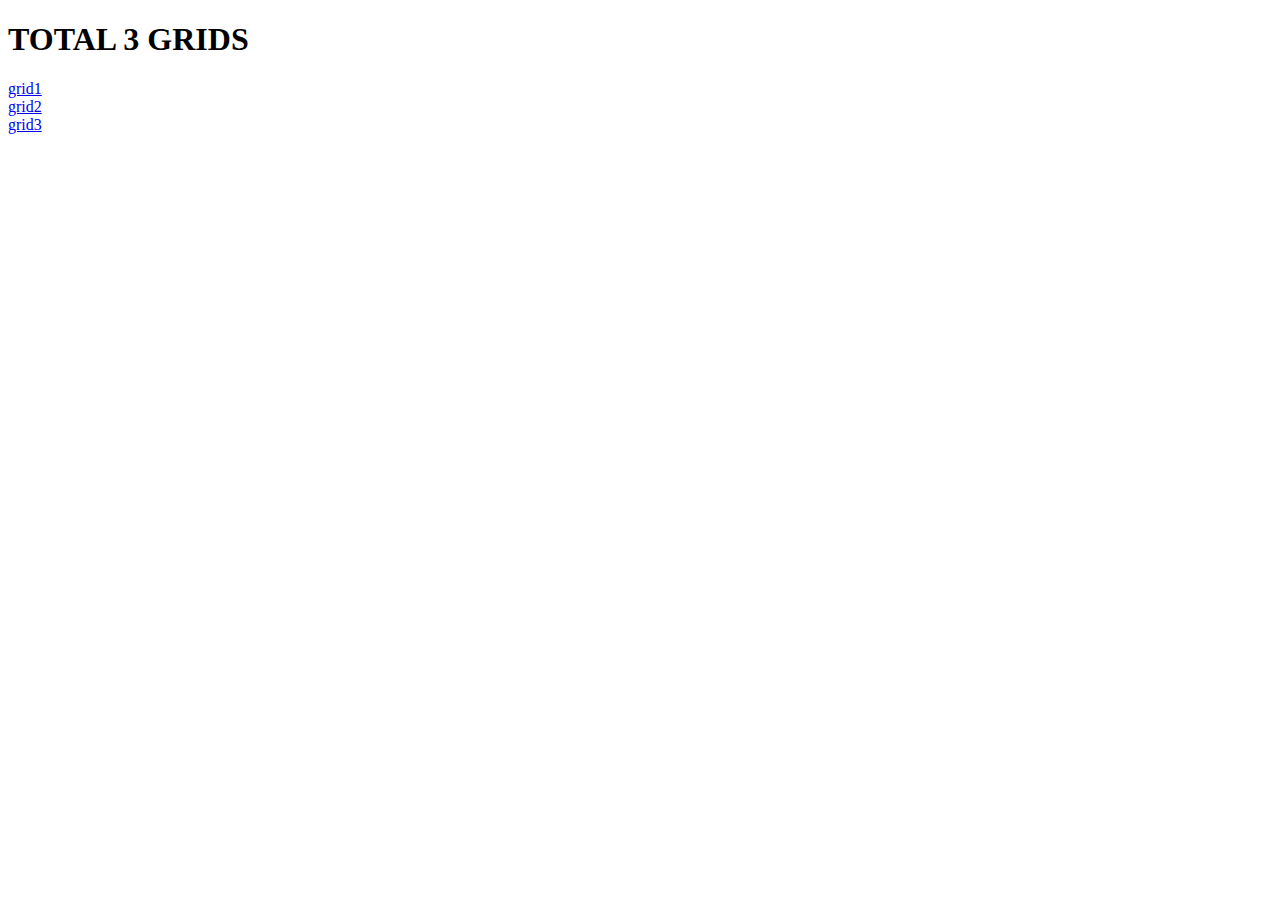
<file: index.html>
<!DOCTYPE html>
<html lang="en">
<head>
    <meta charset="UTF-8">
    <meta name="viewport" content="width=device-width, initial-scale=1.0">
    <title>Document</title>
</head>
<body>
    <h1>TOTAL 3 GRIDS</h1>
    <a href="index1.html">grid1</a><br>
    <a href="index2.html">grid2</a><br>
    <a href="index3.html">grid3</a>
</body>
</html>
</file>
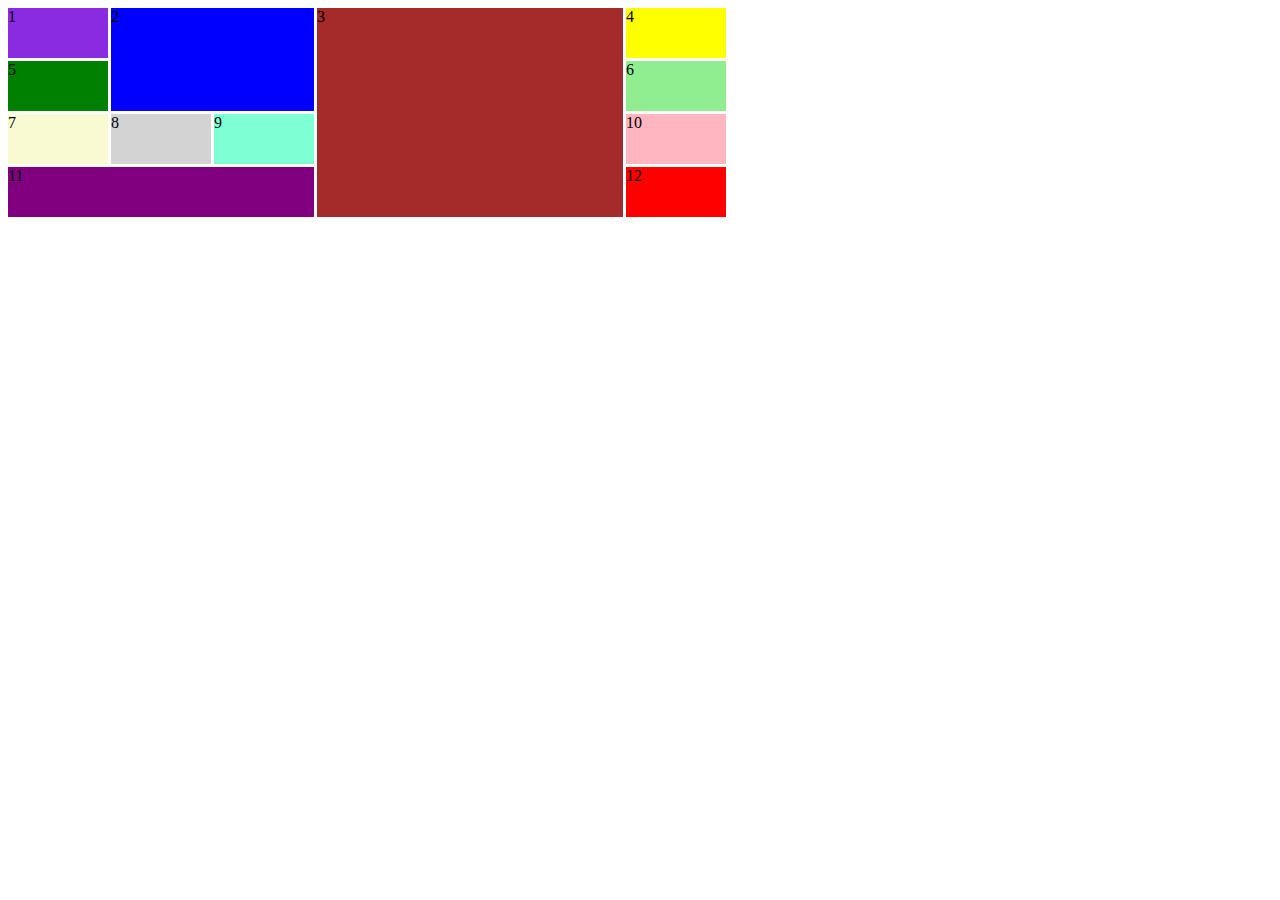
<file: index1.html>
<!DOCTYPE html>
<html lang="en">
<head>
    <meta charset="UTF-8">
    <meta name="viewport" content="width=device-width, initial-scale=1.0">
    <title>Document</title>
    <link rel="stylesheet" href="style1.css">
</head>
<body>
    <div class="container">
        <div class="child1">1</div>
        <div class="child2">2</div>
        <div class="child3">3</div>
        <div class="child4">4</div>
        <div class="child5">5</div>
        <div class="child6">6</div>
        <div class="child7">7</div>
        <div class="child8">8</div>
        <div class="child9">9</div>
        <div class="child10">10</div>
        <div class="child11">11</div>
        <div class="child12">12</div>
      </div>
</body>
</html>
</file>
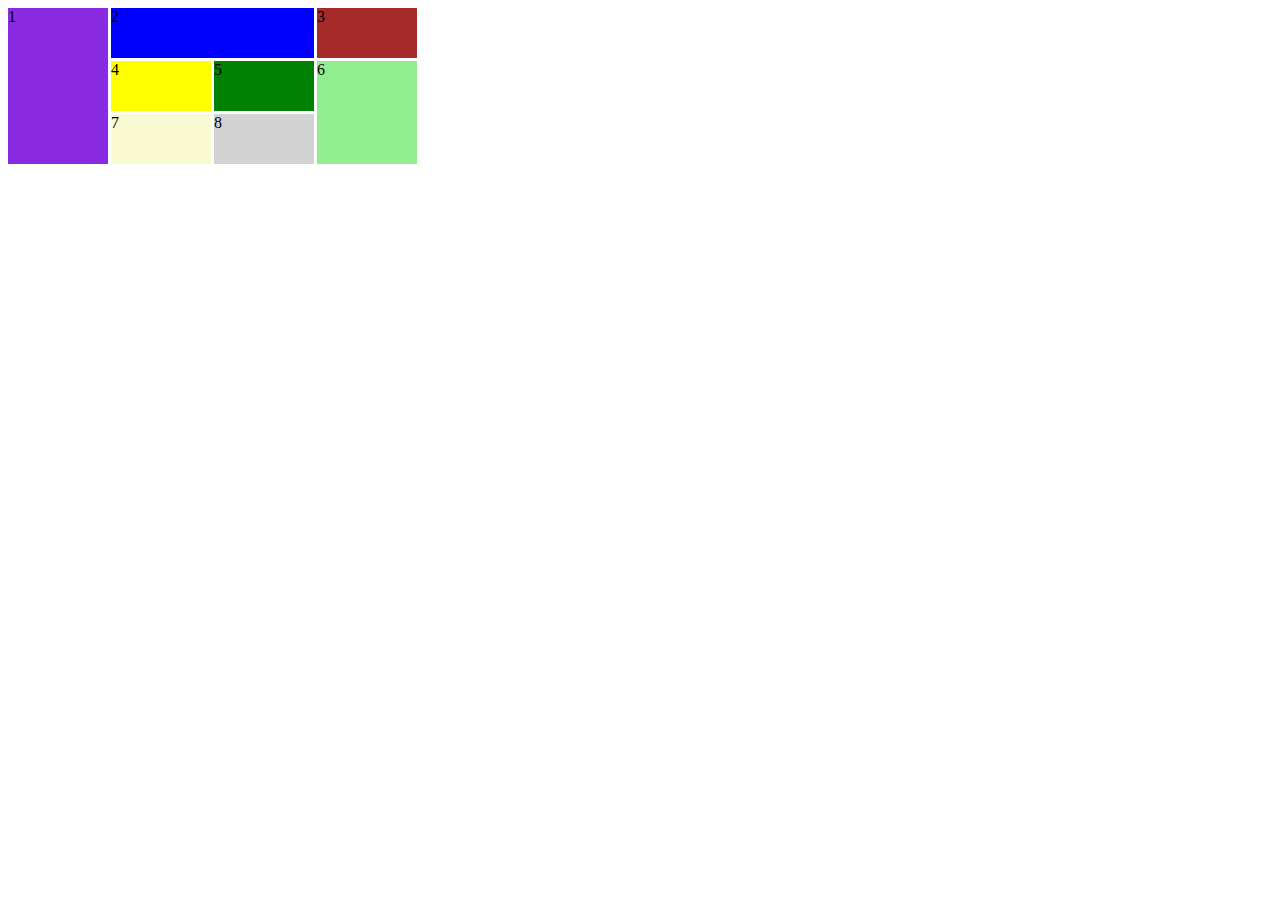
<file: index2.html>
<!DOCTYPE html>
<html lang="en">
<head>
    <meta charset="UTF-8">
    <meta name="viewport" content="width=device-width, initial-scale=1.0">
    <title>Document</title>
    <link rel="stylesheet" href="style2.css">
</head>
<body>
    <div class="container">
        <div class="child1">1</div>
        <div class="child2">2</div>
        <div class="child3">3</div>
        <div class="child4">4</div>
        <div class="child5">5</div>
        <div class="child6">6</div>
        <div class="child7">7</div>
        <div class="child8">8</div>
      </div>
</body>
</html>
</file>
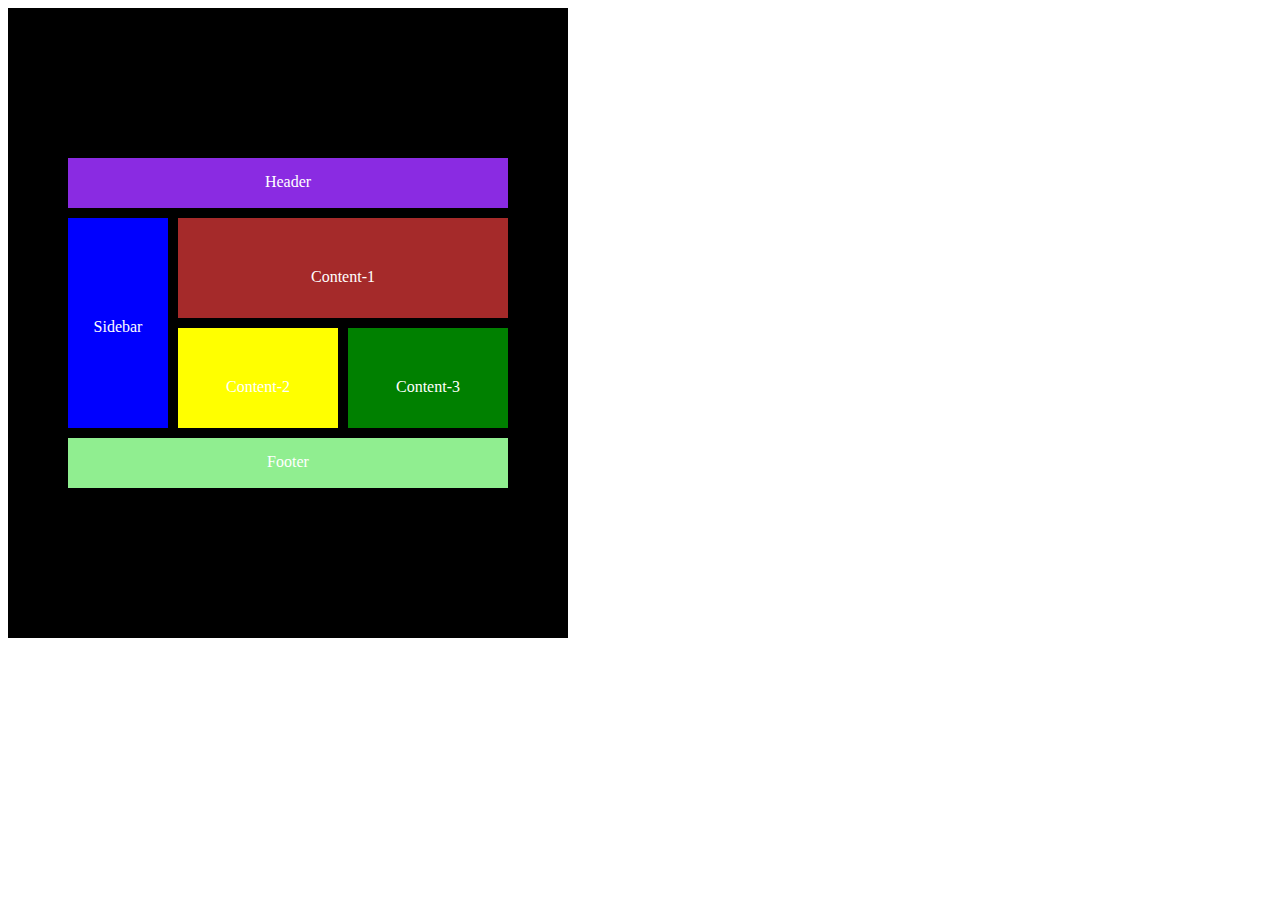
<file: index3.html>
<!DOCTYPE html>
<html lang="en">
<head>
    <meta charset="UTF-8">
    <meta name="viewport" content="width=device-width, initial-scale=1.0">
    <title>Document</title>
    <link rel="stylesheet" href="style3.css">
</head>
<body>
    <div class="container">
    <div class="child1">Header</div>
    <div class="child2">Sidebar</div>
    <div class="child3">Content-1</div>
    <div class="child4">Content-2</div>
    <div class="child5">Content-3</div>
    <div class="child6">Footer</div>
  </div> 
</body>
</html>
</file>
<file: style1.css>
.container {
    display: grid;
    grid-template-columns: 100px 100px 100px 100px 100px 100px 100px;
    grid-template-rows: 50px 50px 50px 50px 50px 50px;
    gap: 3px;
}

.container>div:nth-child(1) {

    background-color: blueviolet;
}

.container>div:nth-child(2) {
    background-color: blue;
    grid-column: 2/4;
    grid-row: 1/3;
}

.container>div:nth-child(3) {

    background-color: brown;
    grid-column: 4/7;
    grid-row: 1/5;
}

.container>div:nth-child(4) {

    background-color: yellow;
}

.container>div:nth-child(5) {

    background-color: green;
}

.container>div:nth-child(6) {

    background-color: lightgreen;
}

.container>div:nth-child(7) {

    background-color: lightgoldenrodyellow;
}

.container>div:nth-child(8) {

    background-color: lightgrey;
}

.container>div:nth-child(9) {

    background-color: aquamarine;
}

.container>div:nth-child(10) {

    background-color: lightpink;
}

.container>div:nth-child(11) {

    background-color: purple;
    grid-column: 1/4;
}

.container>div:nth-child(12) {

    background-color: red;
}
</file>
<file: style2.css>
.container {
    display: grid;
    grid-template-columns: 100px 100px 100px 100px;
    grid-template-rows: 50px 50px 50px;
    gap: 3px;
}

.container>div:nth-child(1) {

    background-color: blueviolet;
    grid-row: 1/4;
}

.container>div:nth-child(2) {
    background-color: blue;
    grid-column: 2/4;
}

.container>div:nth-child(3) {

    background-color: brown;
}

.container>div:nth-child(4) {

    background-color: yellow;
}

.container>div:nth-child(5) {

    background-color: green;
}

.container>div:nth-child(6) {

    background-color: lightgreen;
    grid-row: 2/4;
    grid-column: 4/5;
}

.container>div:nth-child(7) {

    background-color: lightgoldenrodyellow;
}

.container>div:nth-child(8) {

    background-color: lightgrey;
}
</file>
<file: style3.css>
.container {
    display: grid;
    grid-template-columns: 100px 160px 160px;
    grid-template-rows: 50px 100px 100px 50px;
    gap: 3px;
    background-color: black;
    height: 630px;
    width:560px;
    gap: 10px;
    justify-content: center;
    align-content: center;
}

.container>div:nth-child(1) {

    background-color: blueviolet;
    grid-column: 1/4;
    text-align: center;
padding: 15px;
}

.container>div:nth-child(2) {
    background-color: blue;
    grid-row: 2/4;
    text-align: center;
padding-top: 100px;
}

.container>div:nth-child(3) {

    background-color: brown;
    grid-column: 2/4;
    text-align: center;
    padding-top: 50px;
     
}

.container>div:nth-child(4) {

    background-color: yellow;
    text-align: center;
    padding-top: 50px;
}

.container>div:nth-child(5) {

    background-color: green;
    text-align: center;
    padding-top: 50px;
}

.container>div:nth-child(6) {

    background-color: lightgreen;
    grid-column: 1/4;
    text-align: center;
padding: 15px;
}
 .container>div{

    color: white;
 }
</file>
